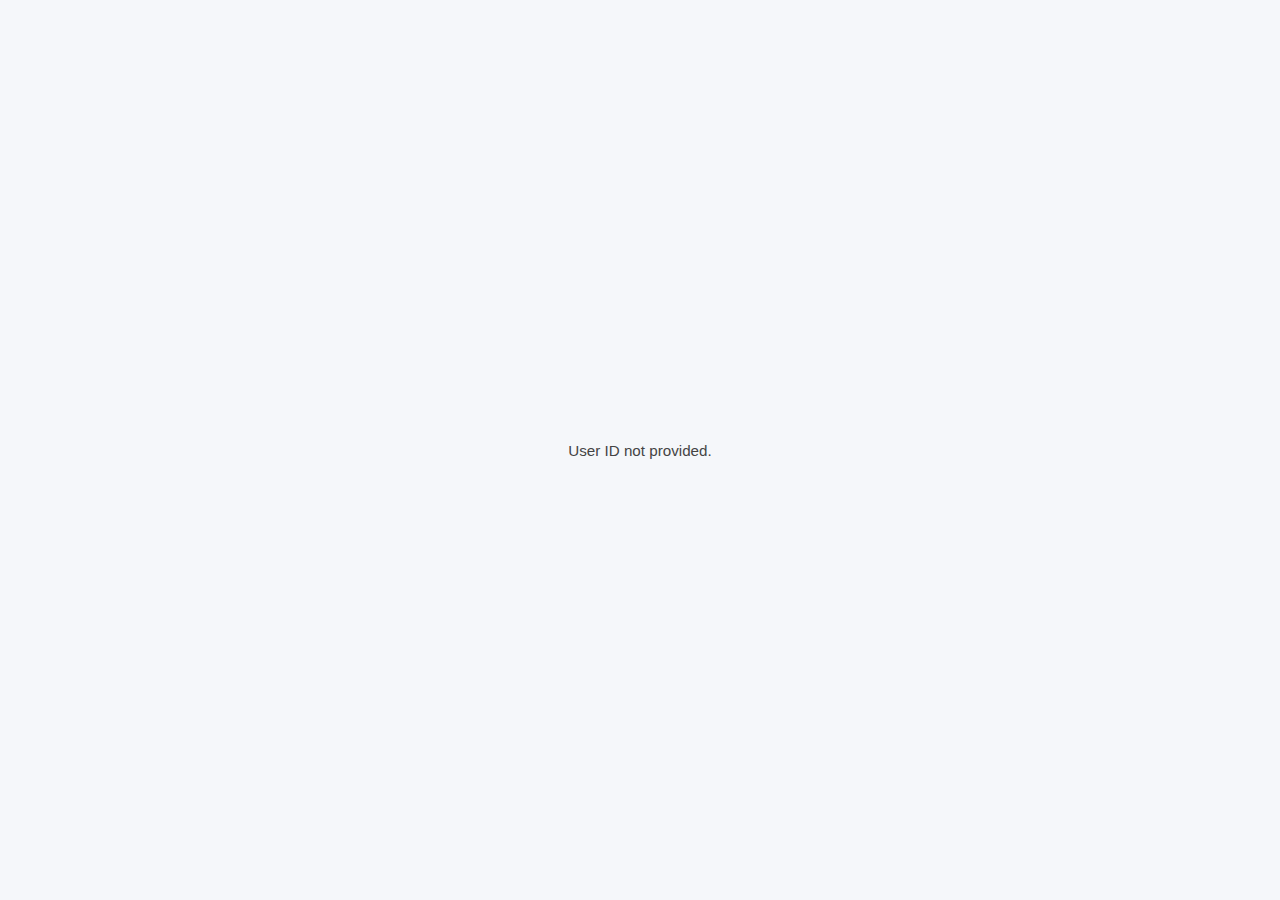
<file: user.html>
<!DOCTYPE html>
<html lang="en">

    <head>
        <meta charset="UTF-8" />
        <title>User Profile</title>
        <link rel="stylesheet" href="styles.css" />
    </head>

    <body>
        <div id="user-profile"></div>
        <script src="user.js"></script>
    </body>

</html>
</file>
<file: styles.css>
* {
  box-sizing: border-box;
}

body, html {
  margin: 0;
  padding: 0;
  height: 100%;
  background: #f5f7fa;
  font-family: 'Segoe UI', Tahoma, Geneva, Verdana, sans-serif;
  display: flex;
  justify-content: center;
  align-items: flex-start;
}

#app {
  display: flex;
  flex-direction: column;
  align-items: center;
  width: 100%;
  max-width: 1200px;
}

h1 {
  margin: 2rem 0 1.5rem;
  color: #333;
  text-align: center;
}

.flex {
  display: grid;
  gap: 1.5rem;
  width: 100%;
  justify-items: center;
  padding: 0 1rem;
}

.flex {
  grid-template-columns: repeat(1, 1fr);
}

@media (min-width: 600px) {
  .flex {
    grid-template-columns: repeat(2, 1fr);
  }
}

@media (min-width: 992px) {
  .flex {
    grid-template-columns: repeat(3, 1fr);
  }
}

.flex > div {
  background: white;
  border-radius: 12px;
  box-shadow: 0 4px 10px rgba(0, 0, 0, 0.05);
  padding: 1rem;
  width: 100%;
  max-width: 250px;
  text-align: center;
  transition: transform 0.2s, box-shadow 0.2s;
}

.flex > div:hover {
  transform: translateY(-5px);
  box-shadow: 0 6px 15px rgba(0, 0, 0, 0.1);
}

img {
  display: block;
  margin: 0 auto 1rem;
  width: 100px;
  height: 100px;
  border-radius: 50%;
  object-fit: cover;
}

p {
  margin: 0.5rem 0;
  color: #444;
  font-size: 0.95rem;
}

strong {
  color: #111;
  font-size: 1rem;
}

.pagination {
  margin: 2rem 0;
  display: flex;
  justify-content: center;
  align-items: center;
  gap: 1rem;
}

button {
  background-color: #007bff;
  color: white;
  border: none;
  padding: 0.6rem 1.2rem;
  border-radius: 8px;
  font-size: 1rem;
  cursor: pointer;
  transition: background-color 0.2s ease;
}

button:hover:not(:disabled) {
  background-color: #0056b3;
}

button:disabled {
  background-color: #ccc;
  cursor: not-allowed;
}

.pagination span {
  font-size: 1rem;
  color: #333;
}

#user-profile {
  display: flex;
  justify-content: center;
  align-items: center;
  height: 100vh;
  padding: 1rem;
  width: 100%;
}

.profile-card {
  background: white;
  padding: 2.5rem 2rem;
  border-radius: 16px;
  box-shadow: 0 6px 20px rgba(0, 0, 0, 0.08);
  max-width: 600px;
  text-align: center;
  width: 100%;
  font-family: 'Segoe UI', Tahoma, Geneva, Verdana, sans-serif;
  transition: transform 0.3s ease, box-shadow 0.3s ease;
}

.profile-card:hover {
  transform: translateY(-10px); 
  box-shadow: 0 20px 40px rgba(0, 0, 0, 0.15); 
}


.profile-card img {
  width: 120px;
  height: 120px;
  border-radius: 50%;
  object-fit: cover;
  margin-bottom: 1.5rem;
  box-shadow: 0 4px 10px rgba(0, 0, 0, 0.1);
}

.profile-card .info {
  text-align: left;
  margin-bottom: 1.5rem;
}

.field {
  display: flex; 
  justify-content: space-between; 
  align-items: center; 
  margin-bottom: 1rem;
}

.field label {
  font-weight: bold;
  color: #333;
  margin-right: 1rem; 
}

.field span {
  color: #555;
  font-size: 1.05rem;
  flex-grow: 1; 
}


.back-link {
  text-decoration: none;
  background-color: #007bff;
  padding: 10px;
  border-radius: 10px;
  color: white;
  font-weight: 500;
  transition: color 0.2s ease;
  display: inline-block;
  margin-top: 1rem;
}

.back-link:hover {
  font-weight: 700;
}
</file>
